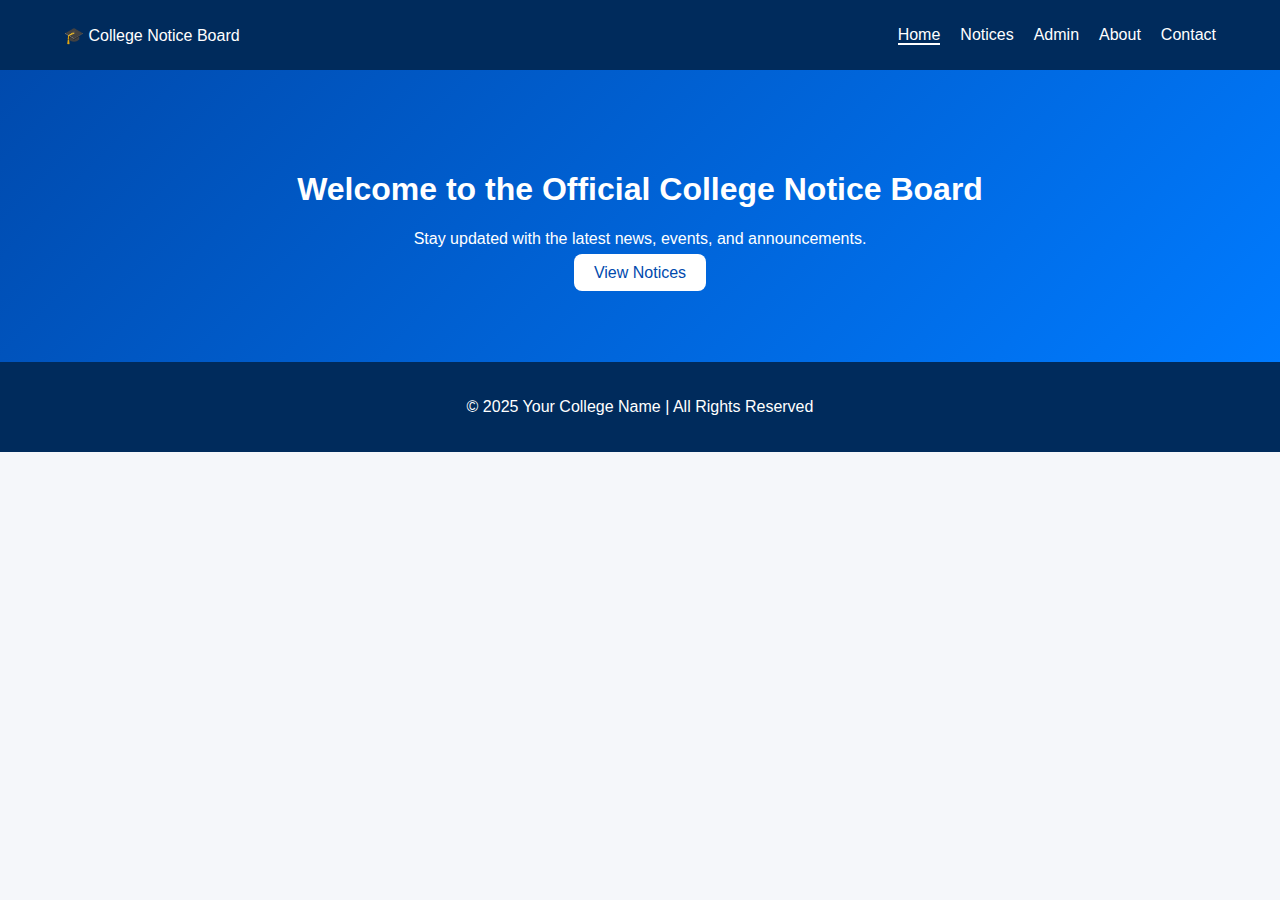
<file: index.html>
<!DOCTYPE html>
<html lang="en">
<head>
  <meta charset="UTF-8" />
  <meta name="viewport" content="width=device-width, initial-scale=1.0" />
  <title>College Notice Board</title>
  <link rel="stylesheet" href="css/style.css" />
</head>
<body>
  <header>
    <nav>
      <div class="logo">🎓 College Notice Board</div>
      <ul>
        <li><a href="index.html" class="active">Home</a></li>
        <li><a href="notices.html">Notices</a></li>
        <li><a href="admin.html">Admin</a></li>
        <li><a href="about.html">About</a></li>
        <li><a href="contact.html">Contact</a></li>
      </ul>
    </nav>
  </header>

  <section class="hero">
    <h1>Welcome to the Official College Notice Board</h1>
    <p>Stay updated with the latest news, events, and announcements.</p>
    <a href="notices.html" class="btn">View Notices</a>
  </section>

  <footer>
    <p>© 2025 Your College Name | All Rights Reserved</p>
  </footer>
</body>
</html>
</file>
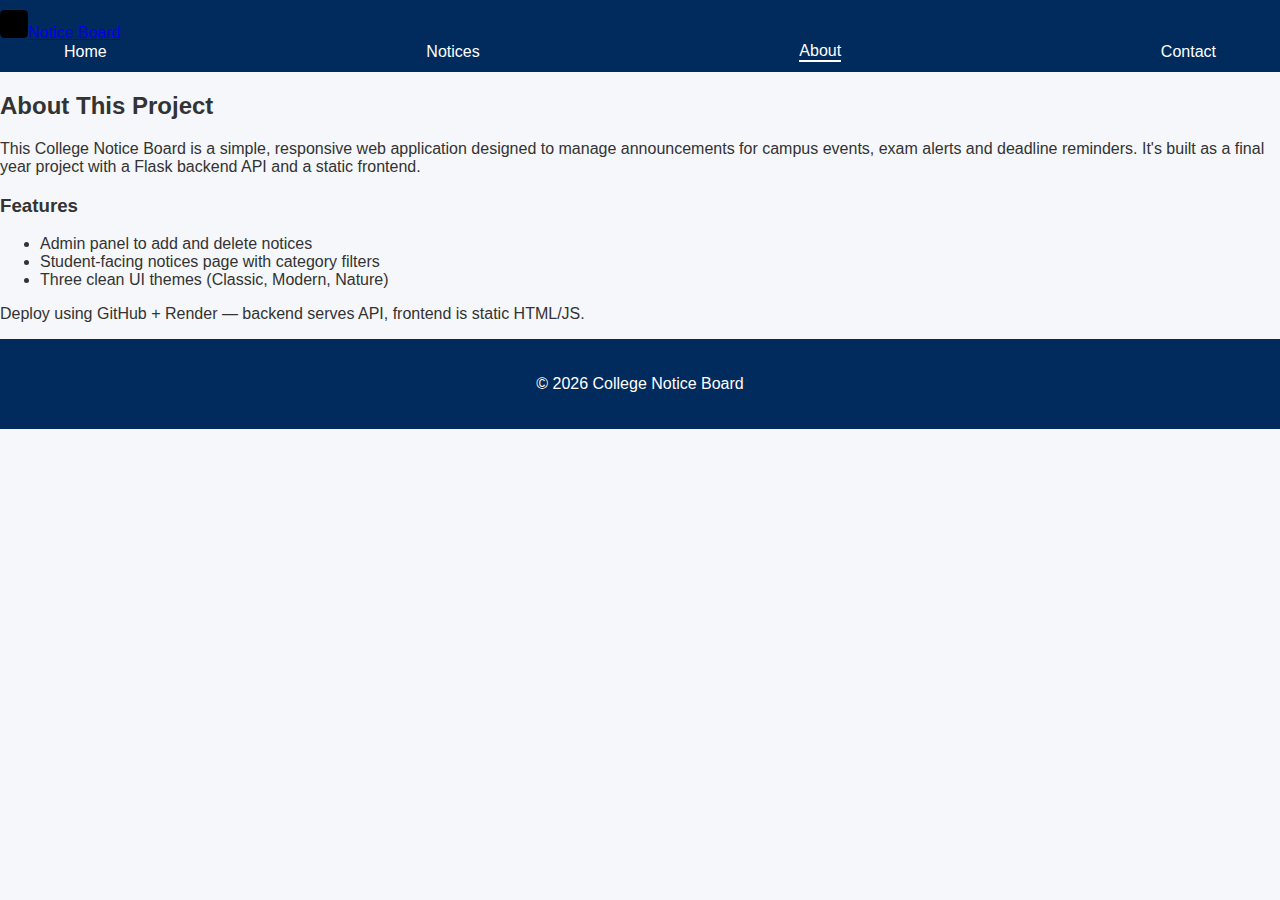
<file: about.html>
<!DOCTYPE html>
<html lang="en">
<head>
  <meta charset="utf-8" />
  <meta name="viewport" content="width=device-width,initial-scale=1" />
  <title>About — College Notice Board</title>
  <link rel="stylesheet" href="css/style.css">
</head>
<body>
  <header class="site-header">
    <div class="container header-row">
      <a class="brand" href="index.html"><svg width="28" height="28" viewBox="0 0 24 24"><rect width="24" height="24" rx="4" fill="var(--accent)"/></svg><span>Notice Board</span></a>
      <nav class="nav"><a href="index.html">Home</a><a href="notices.html">Notices</a><a class="active" href="about.html">About</a><a href="contact.html">Contact</a></nav>
    </div>
  </header>

  <main class="container">
    <article class="card about-card">
      <h2>About This Project</h2>
      <p>This College Notice Board is a simple, responsive web application designed to manage announcements for campus events, exam alerts and deadline reminders. It's built as a final year project with a Flask backend API and a static frontend.</p>
      <h3>Features</h3>
      <ul>
        <li>Admin panel to add and delete notices</li>
        <li>Student-facing notices page with category filters</li>
        <li>Three clean UI themes (Classic, Modern, Nature)</li>
      </ul>
      <p>Deploy using GitHub + Render — backend serves API, frontend is static HTML/JS.</p>
    </article>
  </main>

  <footer class="site-footer">
    <div class="container">
      <p>© <span id="year4"></span> College Notice Board</p>
    </div>
  </footer>

  <script src="js/main.js"></script>
  <script>document.getElementById('year4').textContent = new Date().getFullYear();</script>
</body>
</html>
</file>
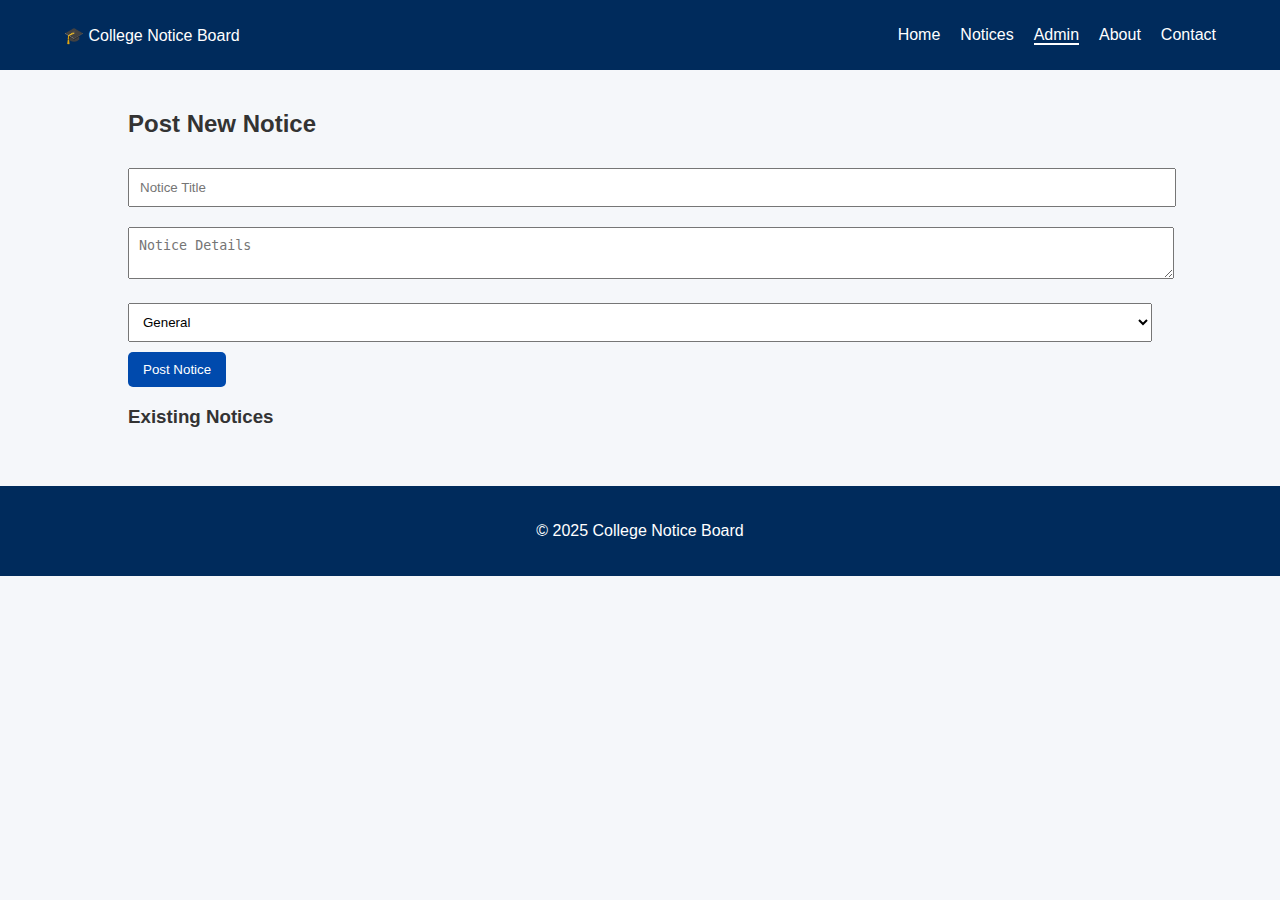
<file: admin.html>
<!DOCTYPE html>
<html lang="en">
<head>
  <meta charset="UTF-8" />
  <meta name="viewport" content="width=device-width, initial-scale=1.0" />
  <title>Admin Panel | College Notice Board</title>
  <link rel="stylesheet" href="css/style.css" />
</head>
<body>
  <header>
    <nav>
      <div class="logo">🎓 College Notice Board</div>
      <ul>
        <li><a href="index.html">Home</a></li>
        <li><a href="notices.html">Notices</a></li>
        <li><a href="admin.html" class="active">Admin</a></li>
        <li><a href="about.html">About</a></li>
        <li><a href="contact.html">Contact</a></li>
      </ul>
    </nav>
  </header>

  <main class="content">
    <h2>Post New Notice</h2>
    <form id="noticeForm">
      <input type="text" id="title" placeholder="Notice Title" required />
      <textarea id="content" placeholder="Notice Details" required></textarea>
      <select id="category">
        <option value="General">General</option>
        <option value="Event">Event</option>
        <option value="Exam">Exam</option>
        <option value="Deadline">Deadline</option>
      </select>
      <button type="submit" class="btn">Post Notice</button>
    </form>

    <h3>Existing Notices</h3>
    <div id="admin-notice-list" class="notice-list"></div>
  </main>

  <footer>
    <p>© 2025 College Notice Board</p>
  </footer>

  <script src="js/main.js"></script>
</body>
</html>
</file>
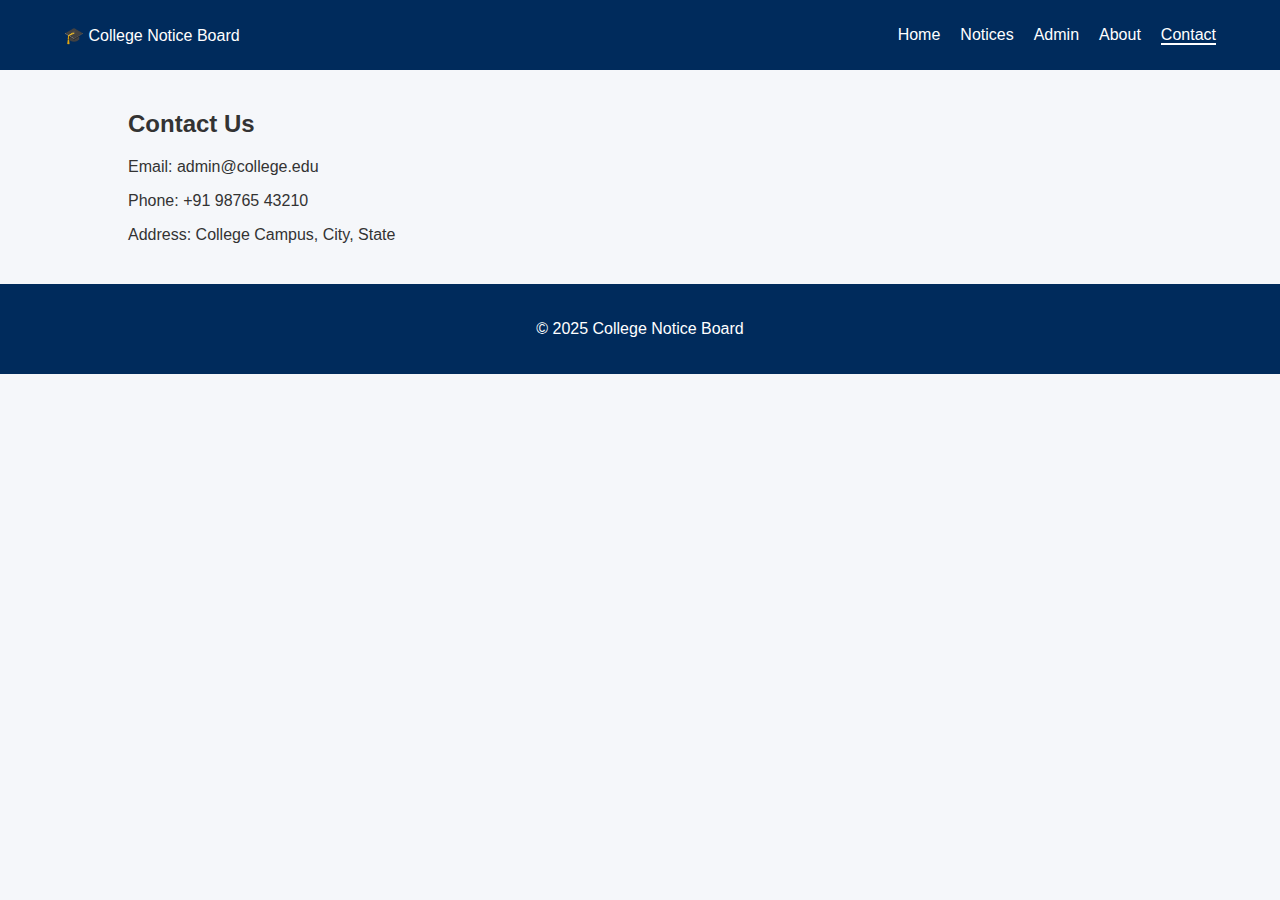
<file: contact.html>
<!DOCTYPE html>
<html lang="en">
<head>
  <meta charset="UTF-8" />
  <meta name="viewport" content="width=device-width, initial-scale=1.0" />
  <title>Contact | College Notice Board</title>
  <link rel="stylesheet" href="css/style.css" />
</head>
<body>
  <header>
    <nav>
      <div class="logo">🎓 College Notice Board</div>
      <ul>
        <li><a href="index.html">Home</a></li>
        <li><a href="notices.html">Notices</a></li>
        <li><a href="admin.html">Admin</a></li>
        <li><a href="about.html">About</a></li>
        <li><a href="contact.html" class="active">Contact</a></li>
      </ul>
    </nav>
  </header>

  <main class="content">
    <h2>Contact Us</h2>
    <p>Email: admin@college.edu</p>
    <p>Phone: +91 98765 43210</p>
    <p>Address: College Campus, City, State</p>
  </main>

  <footer>
    <p>© 2025 College Notice Board</p>
  </footer>
</body>
</html>
</file>
<file: css/style.css>
body {
  margin: 0;
  font-family: "Poppins", sans-serif;
  background: #f5f7fa;
  color: #333;
}

header {
  background: #002b5c;
  color: white;
  padding: 10px 0;
}

nav {
  display: flex;
  justify-content: space-between;
  align-items: center;
  width: 90%;
  margin: auto;
}

nav ul {
  list-style: none;
  display: flex;
  gap: 20px;
}

nav a {
  color: white;
  text-decoration: none;
  font-weight: 500;
}

nav a.active {
  border-bottom: 2px solid white;
}

.hero {
  text-align: center;
  padding: 80px 20px;
  background: linear-gradient(135deg, #004aad, #007bff);
  color: white;
}

.hero .btn {
  background: white;
  color: #004aad;
  padding: 10px 20px;
  border-radius: 8px;
  text-decoration: none;
}

.content {
  width: 80%;
  margin: 40px auto;
}

.notice-list {
  display: grid;
  gap: 15px;
}

.notice-item {
  background: white;
  padding: 15px;
  border-left: 5px solid #004aad;
  border-radius: 8px;
  box-shadow: 0 2px 6px rgba(0,0,0,0.1);
}

form input, form textarea, form select {
  width: 100%;
  margin: 10px 0;
  padding: 10px;
}

form .btn {
  background: #004aad;
  color: white;
  border: none;
  padding: 10px 15px;
  cursor: pointer;
  border-radius: 5px;
}

footer {
  text-align: center;
  padding: 20px;
  background: #002b5c;
  color: white;
}
</file>
